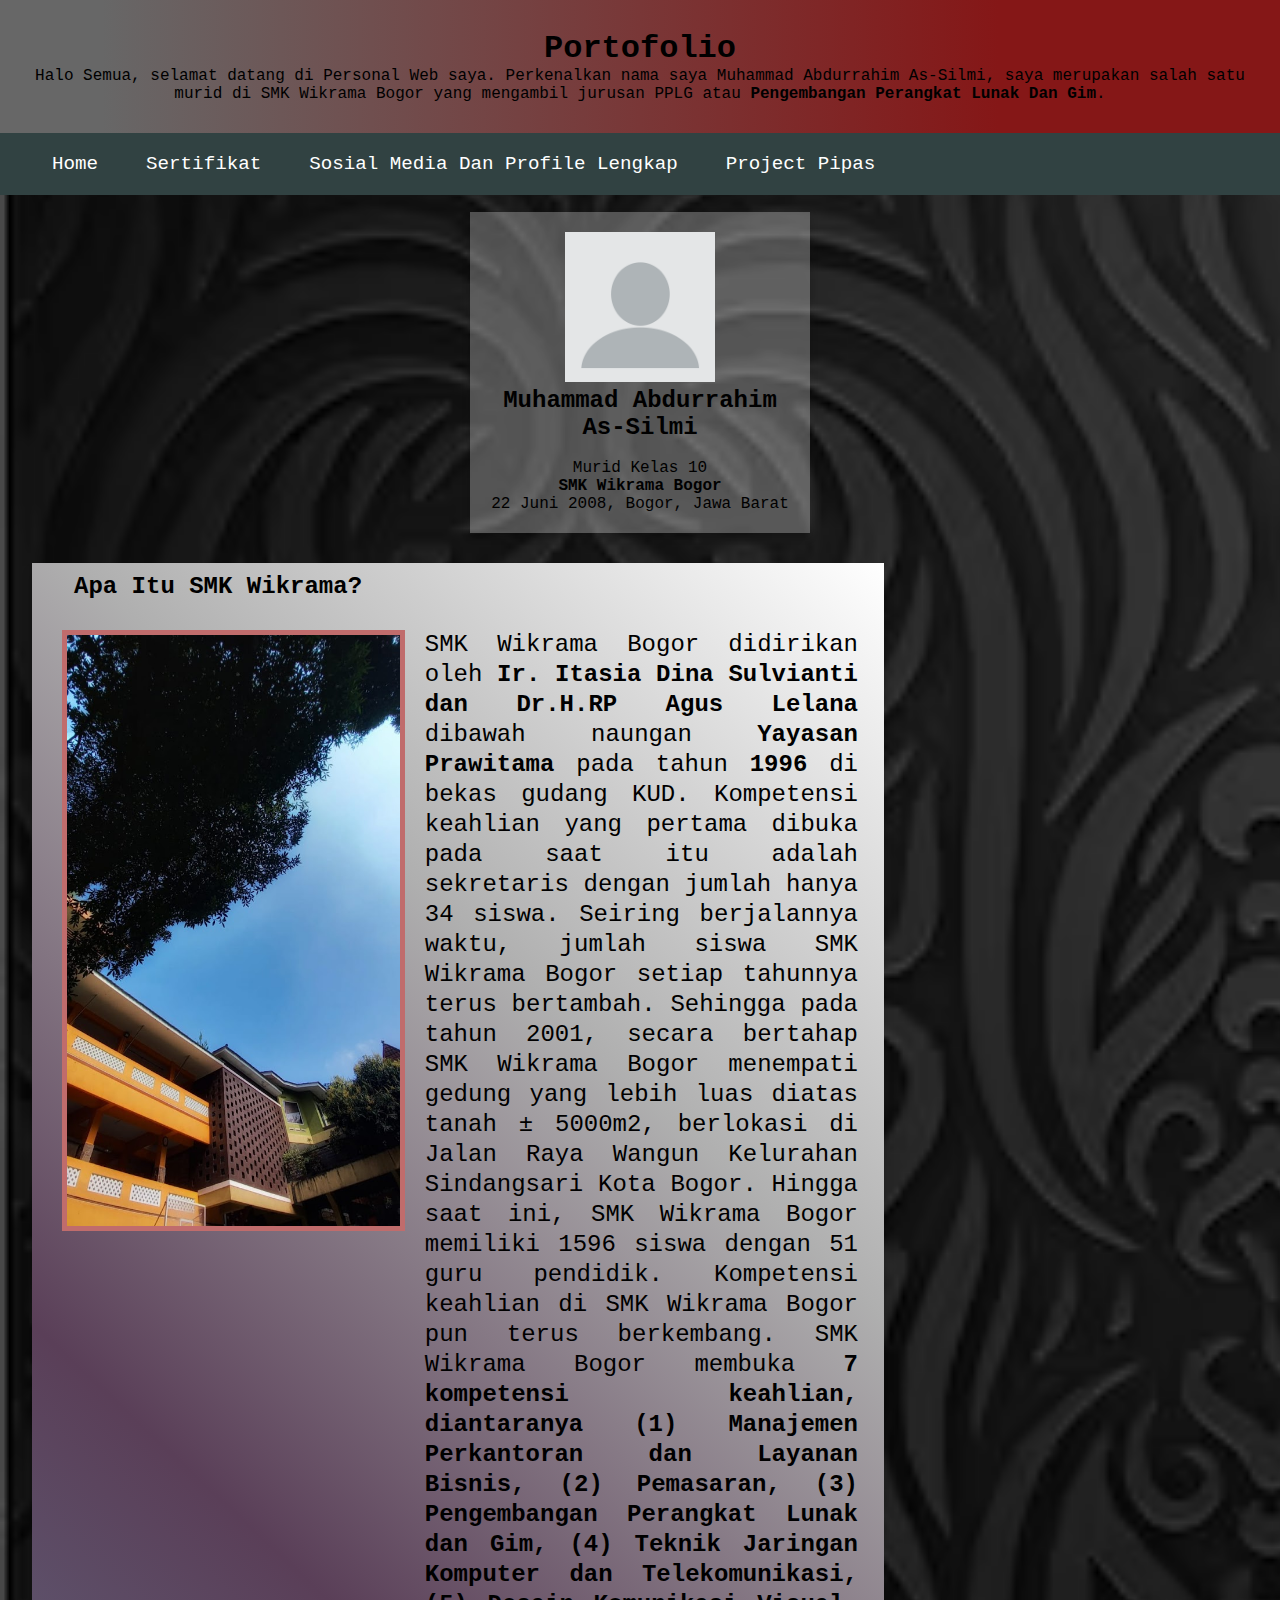
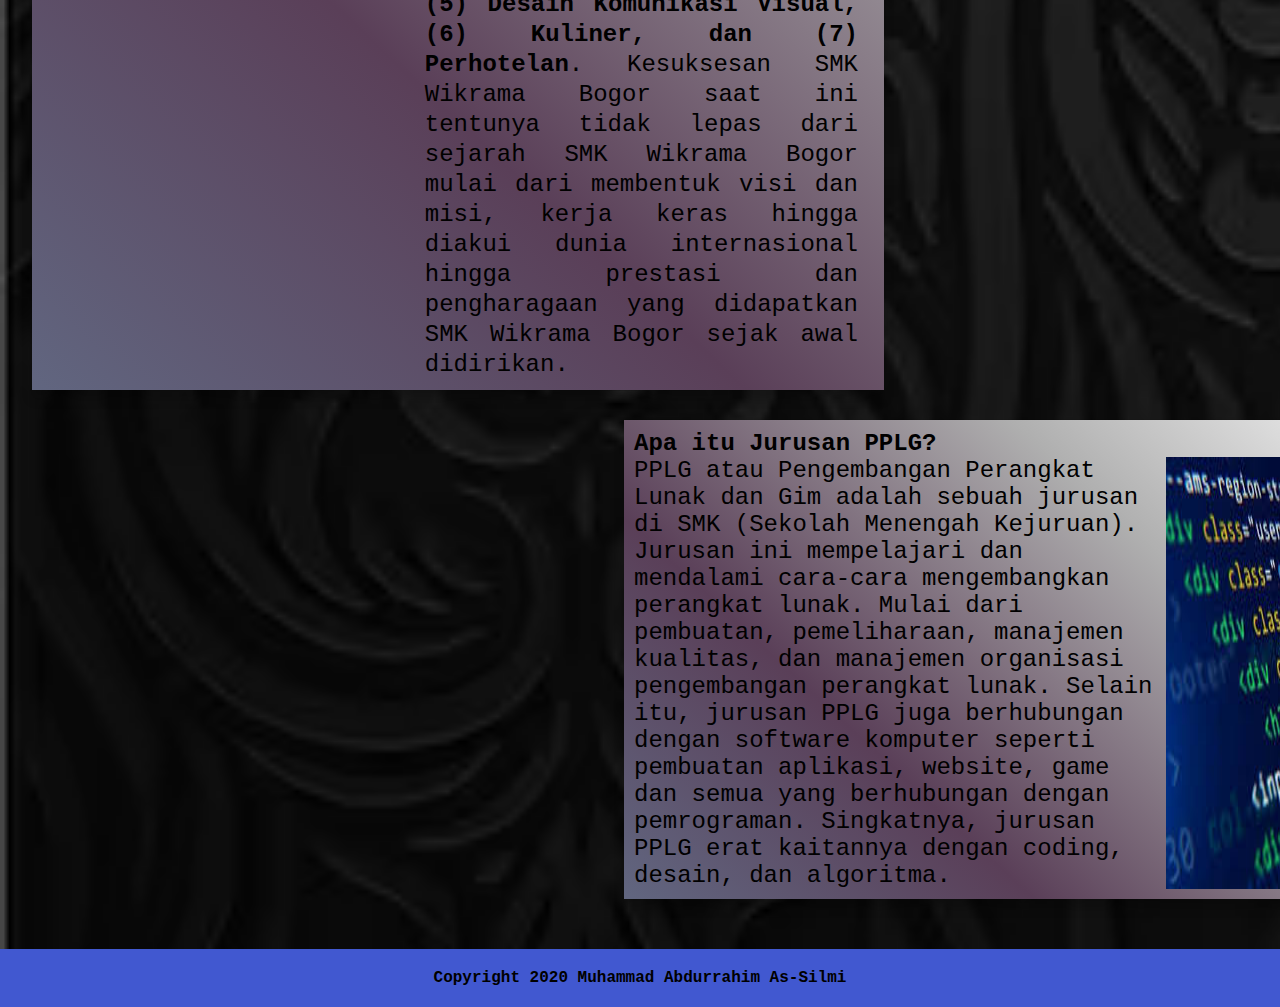
<file: index.html>
<!DOCTYPE html>
<html lang="en">
<head>
    <meta charset="UTF-8">
    <meta name="viewport" content="width=device-width, initial-scale=1.0">
    <title>Home</title>
    <link rel="stylesheet" href="StyleHome.css">
</head>
<body>
    <header>
    <div class="jumbotron">
    <h1>Portofolio</h1>
    <p>
        Halo Semua, selamat datang di Personal Web saya.
        Perkenalkan nama saya Muhammad Abdurrahim As-Silmi, saya merupakan salah satu murid di SMK Wikrama Bogor yang mengambil jurusan PPLG atau <b>Pengembangan Perangkat Lunak Dan Gim</b>.
    </p>
    </div>
    </header>
    <nav>
        <ul>
            <li><a href="Home.html">Home</a></li>
            <li><a href="Sertifikat.html">Sertifikat</a></li>
            <li><a href="SosialMedia.html">Sosial Media Dan Profile Lengkap</a></li>
            <li><a href="ProjectPipas.html">Project Pipas</a></li>
        </ul>
    </nav>

    <div class="MyProfile">
        <img src="blank-profile-picture-973460_1280.png" alt="Foto Saya" style="width: 150px;">
        <h2>Muhammad Abdurrahim As-Silmi</h2><br>
        <p class="title">Murid Kelas 10</p>
        <p><b>SMK Wikrama Bogor</b></p>
        <p>22 Juni 2008, Bogor, Jawa Barat</p>
    </div>

    <div class="konten1">
    <h2 class="J1">Apa Itu SMK Wikrama?</h2>
    <div class="flex">   
    <img src="WK.jpg" alt="SMK-Wikrama-Bogor" class="fotoWK">
    <p class="textWK">
        SMK Wikrama Bogor didirikan oleh <b>Ir. Itasia Dina Sulvianti dan Dr.H.RP Agus Lelana</b> dibawah naungan <b>Yayasan Prawitama</b> pada tahun <b>1996</b> di bekas gudang KUD. Kompetensi keahlian yang pertama dibuka pada saat itu adalah sekretaris dengan jumlah hanya 34 siswa.
        Seiring berjalannya waktu, jumlah siswa SMK Wikrama Bogor setiap tahunnya terus bertambah. Sehingga pada tahun 2001, secara bertahap SMK Wikrama Bogor menempati gedung yang lebih luas diatas tanah ± 5000m2, berlokasi di Jalan Raya Wangun Kelurahan Sindangsari Kota Bogor. Hingga saat ini, SMK Wikrama Bogor  memiliki 1596 siswa dengan 51 guru pendidik.
        Kompetensi keahlian di SMK Wikrama Bogor pun terus berkembang. SMK Wikrama Bogor membuka <b>7 kompetensi keahlian, diantaranya (1) Manajemen Perkantoran dan Layanan Bisnis, (2) Pemasaran, (3) Pengembangan Perangkat Lunak dan Gim, (4) Teknik Jaringan Komputer dan Telekomunikasi, (5) Desain Komunikasi Visual, (6) Kuliner, dan (7) Perhotelan</b>.
        Kesuksesan SMK Wikrama Bogor saat ini tentunya tidak lepas dari sejarah SMK Wikrama Bogor  mulai dari membentuk visi dan misi, kerja keras hingga diakui dunia internasional hingga prestasi dan pengharagaan yang didapatkan SMK Wikrama Bogor sejak awal didirikan.
    </p>
    </div> 
    </div>

    <div class="konten2">
    <h2 class="J2">Apa itu Jurusan PPLG?</h2>
    <div class="flex2">
     <p class="textCO">PPLG atau Pengembangan Perangkat Lunak dan Gim adalah sebuah jurusan di SMK (Sekolah Menengah Kejuruan). Jurusan ini mempelajari dan mendalami cara-cara mengembangkan perangkat lunak. Mulai dari pembuatan, pemeliharaan, manajemen kualitas, dan manajemen organisasi pengembangan perangkat lunak.
        Selain itu, jurusan PPLG juga berhubungan dengan software komputer seperti pembuatan aplikasi, website, game dan semua yang berhubungan dengan pemrograman. Singkatnya, jurusan PPLG erat kaitannya dengan coding, desain, dan algoritma.
    </p>   
    <img src="Codingan.jpeg" alt="Coding" class="fotoCoding">
    </div>
    </div>

    <footer>
        <p>Copyright 2020 Muhammad Abdurrahim As-Silmi</p>
    </footer>

</body>
</html>
</file>
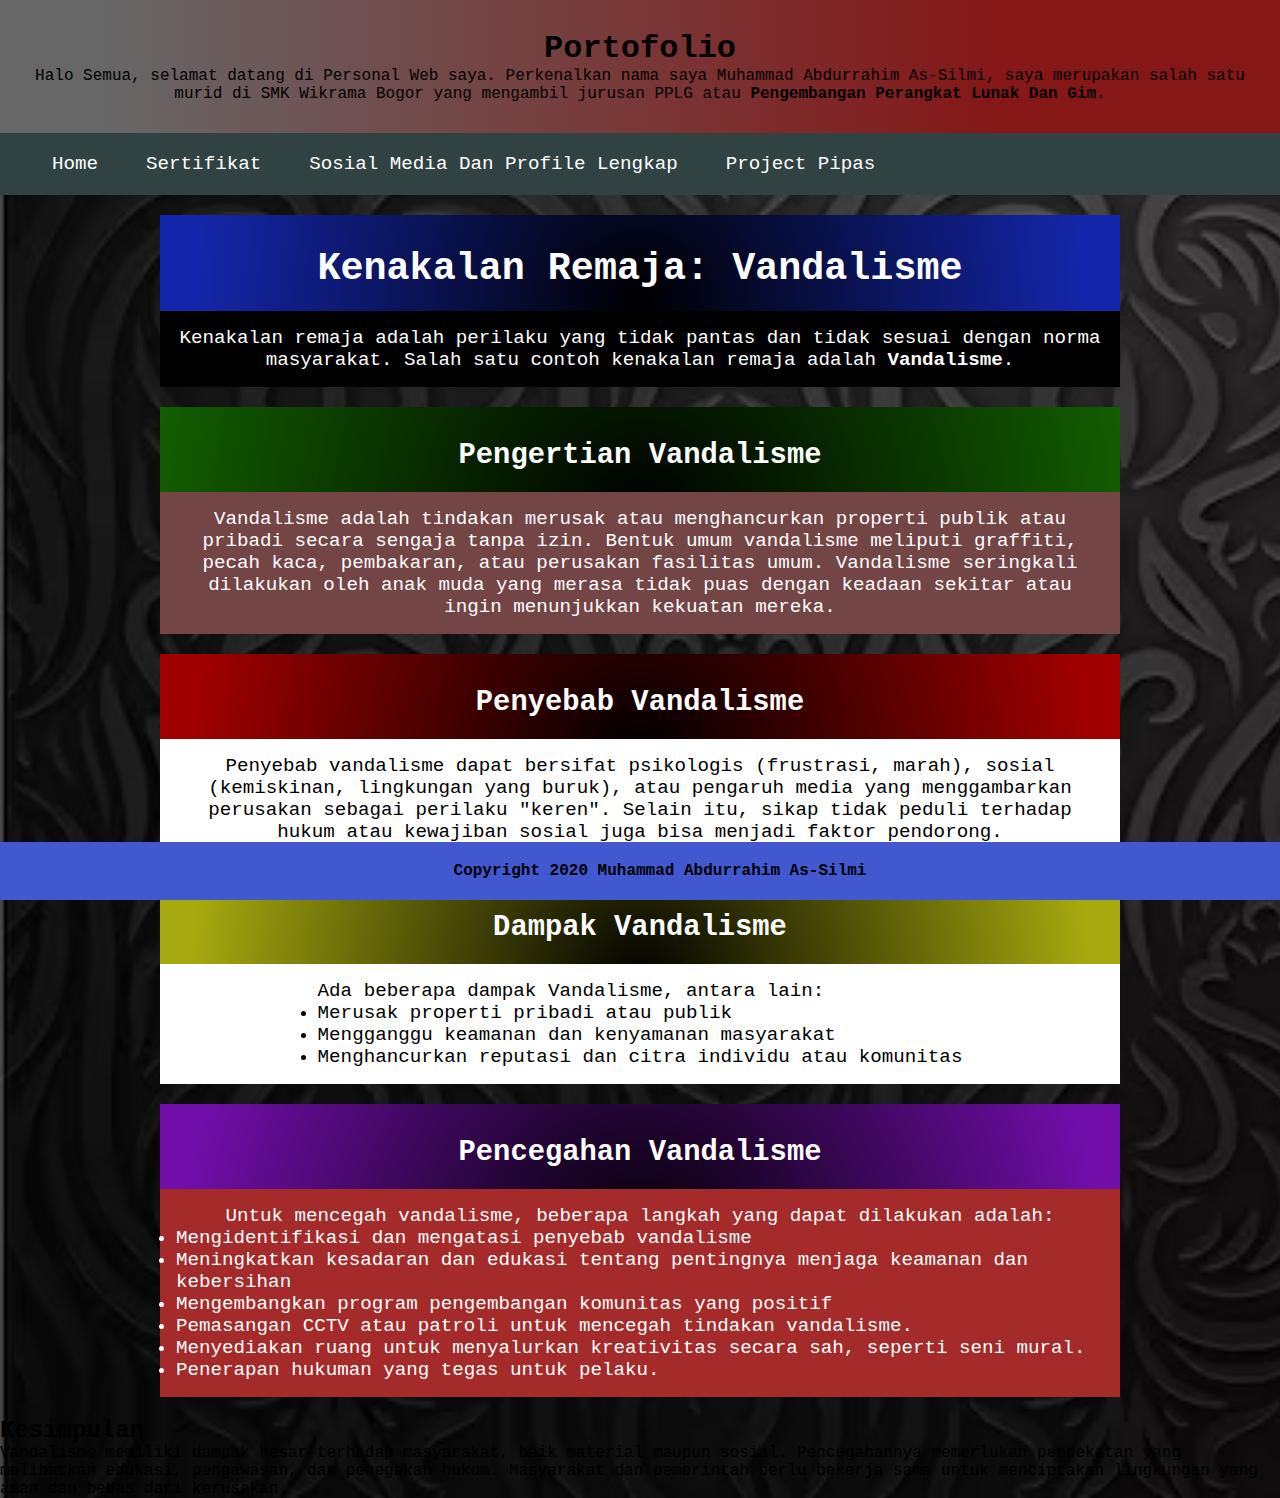
<file: ProjectPipas.html>
<!DOCTYPE html>
<html lang="en">
<head>
    <meta charset="UTF-8">
    <meta name="viewport" content="width=device-width, initial-scale=1.0">
    <title>Project Pipas</title>
    <link rel="stylesheet" href="StylePipas.css">
</head>
<body>
    <header>
    <div class="jumbotron">
    <h1>Portofolio</h1>
    <p>
        Halo Semua, selamat datang di Personal Web saya.
        Perkenalkan nama saya Muhammad Abdurrahim As-Silmi, saya merupakan salah satu murid di SMK Wikrama Bogor yang mengambil jurusan PPLG atau <b>Pengembangan Perangkat Lunak Dan Gim</b>.
    </p>
    </div>
    </header>
    <nav>
        <ul>
            <li><a href="index.html">Home</a></li>
            <li><a href="Sertifikat.html">Sertifikat</a></li>
            <li><a href="SosialMedia.html">Sosial Media Dan Profile Lengkap</a></li>
            <li><a href="ProjectPipas.html">Project Pipas</a></li>
        </ul>
    </nav>

    <main>
    <div class="bab1">
    <h1>Kenakalan Remaja: Vandalisme</h1>
    <div class="textbab1">
    <p>Kenakalan remaja adalah perilaku yang tidak pantas dan tidak sesuai dengan norma masyarakat. Salah satu contoh kenakalan remaja adalah <b>Vandalisme</b>.
    </p>
    </div>
    </div>

    <div class="subbab1">
    <h2>Pengertian Vandalisme</h2>
    <div class="textsubbab1">
    <p>Vandalisme adalah tindakan merusak atau menghancurkan properti publik atau pribadi secara sengaja tanpa izin.
        Bentuk umum vandalisme meliputi graffiti, pecah kaca, pembakaran, atau perusakan fasilitas umum.
        Vandalisme seringkali dilakukan oleh anak muda yang merasa tidak puas dengan keadaan sekitar atau ingin menunjukkan kekuatan mereka.
    </p>
    </div>
    </div>

    <div class="subbab2">
    <h2>Penyebab Vandalisme</h2>
    <div class="textsubbab2">
    <p>Penyebab vandalisme dapat bersifat psikologis (frustrasi, marah), sosial (kemiskinan, lingkungan yang buruk), atau pengaruh media yang menggambarkan perusakan sebagai perilaku "keren".
        Selain itu, sikap tidak peduli terhadap hukum atau kewajiban sosial juga bisa menjadi faktor pendorong.
    </p>
    </div>
    </div>

    <div class="subbab3">
    <h2>Dampak Vandalisme</h2>
    <div class="textsubbab3">
    <div class="myul1">
    <p>Ada beberapa dampak Vandalisme, antara lain:</p>
    <ul>
        <li>Merusak properti pribadi atau publik</li>
        <li>Mengganggu keamanan dan kenyamanan masyarakat</li>
        <li>Menghancurkan reputasi dan citra individu atau komunitas</li>
    </ul>
    </div>
    </div>
    </div>
    
    <div class="subbab4">
    <h2>Pencegahan Vandalisme</h2>
    <div class="textsubbab4">
    <p>Untuk mencegah vandalisme, beberapa langkah yang dapat dilakukan adalah:</p>
    
    <div class="myul2">
    <ul>
        <li>Mengidentifikasi dan mengatasi penyebab vandalisme</li>
        <li>Meningkatkan kesadaran dan edukasi tentang pentingnya menjaga keamanan dan kebersihan</li>
        <li>Mengembangkan program pengembangan komunitas yang positif</li>
        <li>Pemasangan CCTV atau patroli untuk mencegah tindakan vandalisme.</li>
        <li>Menyediakan ruang untuk menyalurkan kreativitas secara sah, seperti seni mural.</li>
        <li>Penerapan hukuman yang tegas untuk pelaku.</li>
    </ul>
    </div>
    </div>
    </div>

    <div class="subkesimpulan">
    <h2>Kesimpulan</h2>
    <div class="textkesimpulan">
    <p>
    Vandalisme memiliki dampak besar terhadap masyarakat, baik material maupun sosial. Pencegahannya memerlukan pendekatan yang melibatkan edukasi, pengawasan, dan penegakan hukum.
    Masyarakat dan pemerintah perlu bekerja sama untuk menciptakan lingkungan yang aman dan bebas dari kerusakan.
    </p>
    </div>
    </div>
    </main>
    
    <footer>
        <p>Copyright 2020 Muhammad Abdurrahim As-Silmi</p>
    </footer>

</body>
</html>
</file>
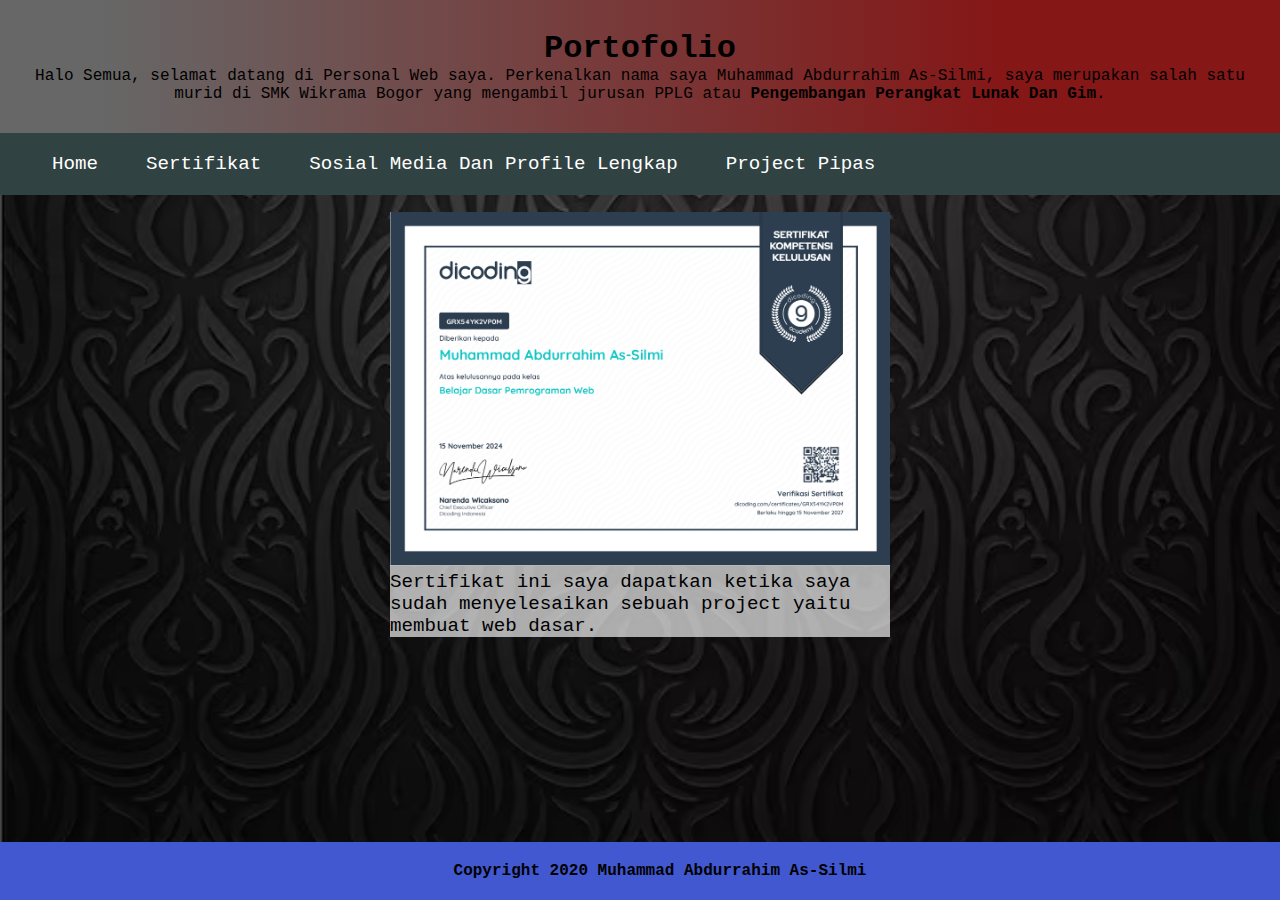
<file: Sertifikat.html>
<!DOCTYPE html>
<html lang="en">
<head>
    <meta charset="UTF-8">
    <meta name="viewport" content="width=device-width, initial-scale=1.0">
    <title>Sertifikat</title>
    <link rel="stylesheet" href="StyleSetifikat.css">
</head>
<body>
    <header>
    <div class="jumbotron">
    <h1>Portofolio</h1>
    <p>
        Halo Semua, selamat datang di Personal Web saya.
        Perkenalkan nama saya Muhammad Abdurrahim As-Silmi, saya merupakan salah satu murid di SMK Wikrama Bogor yang mengambil jurusan PPLG atau <b>Pengembangan Perangkat Lunak Dan Gim</b>.
    </p>
    </div>
    </header>
    <nav>
        <ul>
            <li><a href="Home.html">Home</a></li>
            <li><a href="Sertifikat.html">Sertifikat</a></li>
            <li><a href="SosialMedia.html">Sosial Media Dan Profile Lengkap</a></li>
            <li><a href="ProjectPipas.html">Project Pipas</a></li>
        </ul>
    </nav>


    <div class="box1">
    <img src="image.png" alt="Sertifikat-Dicoding" style="width: 500px;">
    <div class="text1">
    <p>Sertifikat ini saya dapatkan ketika saya sudah menyelesaikan sebuah project yaitu membuat web dasar. </p>
    </div>
    </div>

    <footer>
        <p>Copyright 2020 Muhammad Abdurrahim As-Silmi</p>
    </footer>

</body>
</html>
</file>
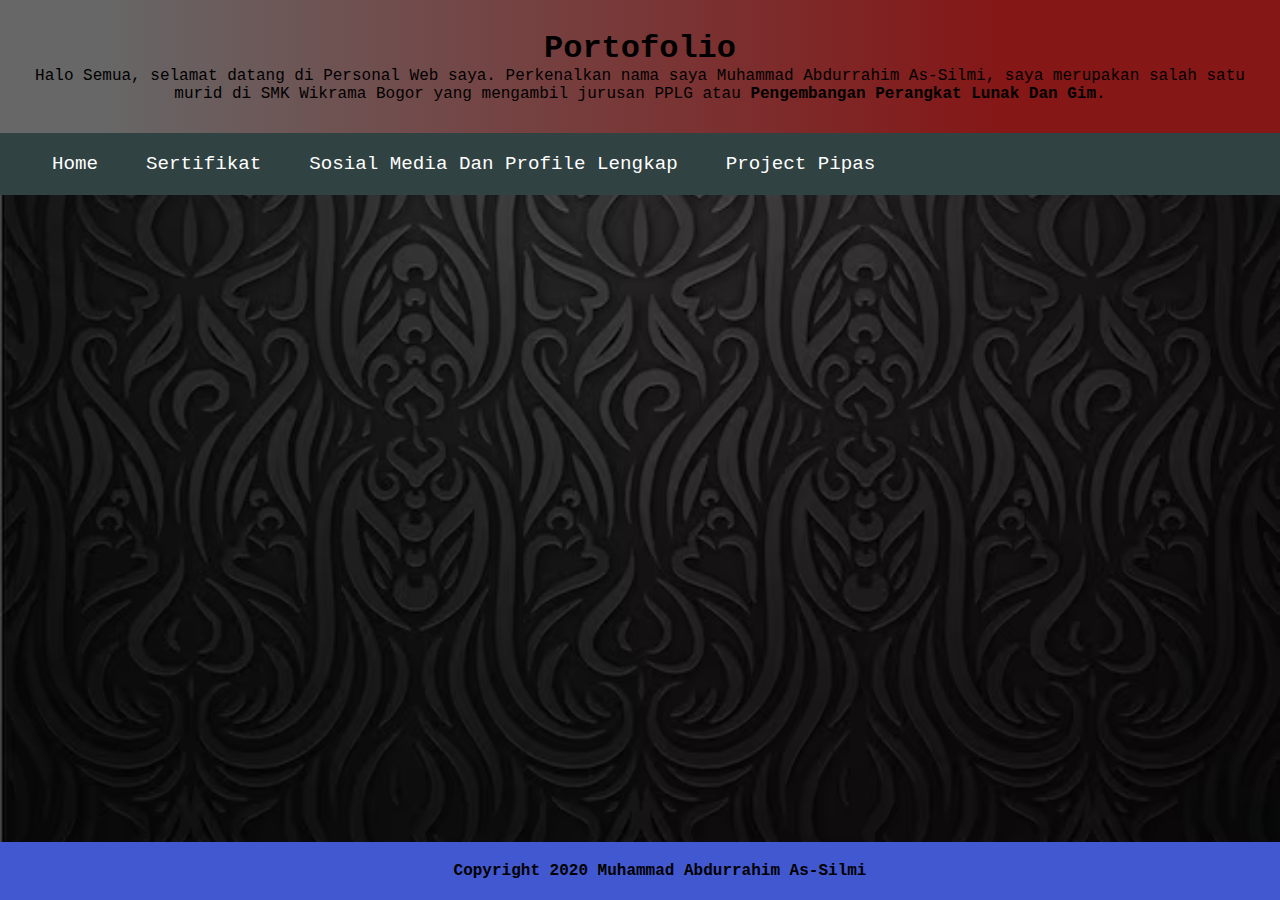
<file: SosialMedia.html>
<!DOCTYPE html>
<html lang="en">
<head>
    <meta charset="UTF-8">
    <meta name="viewport" content="width=device-width, initial-scale=1.0">
    <title>Sosial Media dan Profil Lengkap</title>
    <link rel="stylesheet" href="StyleHal3.css">
</head>
<body>
    <header>
    <div class="jumbotron">
    <h1>Portofolio</h1>
    <p>
        Halo Semua, selamat datang di Personal Web saya.
        Perkenalkan nama saya Muhammad Abdurrahim As-Silmi, saya merupakan salah satu murid di SMK Wikrama Bogor yang mengambil jurusan PPLG atau <b>Pengembangan Perangkat Lunak Dan Gim</b>.
    </p>
    </div>
    </header>
    <nav>
        <ul>
            <li><a href="index.html">Home</a></li>
            <li><a href="Sertifikat.html">Sertifikat</a></li>
            <li><a href="SosialMedia.html">Sosial Media Dan Profile Lengkap</a></li>
            <li><a href="ProjectPipas.html">Project Pipas</a></li>
        </ul>
    </nav>


    <footer>
        <p>Copyright 2020 Muhammad Abdurrahim As-Silmi</p>
    </footer>

</body>
</html>
</file>
<file: StyleHome.css>
*{
    margin: 0;
    padding: 0;
}

body {
    font-family: 'Courier New', Courier, monospace;
   background-image: url(floral-ornamental-abstract-background_52683-30016.avif);
   background-size: cover;
}
    

.jumbotron{
    padding: 30px;
    background: rgb(103,103,103);
    background: linear-gradient(90deg, rgba(103,103,103,1) 8%, rgba(133,23,23,1) 78%);
    border-radius: 0px;
    text-align: center;
}

nav ul{
    display: flex;
    padding-inline: 2rem;
    gap: 3rem;
}

nav li{
    list-style-type: none;
    font-size: larger;
}

nav a{
    text-decoration: none;
    color: white;
}

nav{
    background-color: rgb(49, 66, 66);
    padding: 20px;
    position: sticky;
    top: 0;
}

.MyProfile{
    box-shadow: 0 4px 8px 0 rgba(0, 0, 0, 0.2);
    max-width: 300px;
    margin: auto;
    margin-top: 17px;
    text-align: center;
    padding: 20px;
    background-color: #ffffff46;
}


.fotoWK{
    height: 10%;
    width: 40%;
    margin-left: 20px;
    border-style: solid;
    border-color: rgb(192, 108, 108);
    border-width: 5px;
}

.textWK{
    margin-left: 20px;
    line-height: 30px;
    margin-right: 1rem;
    text-align: justify;
    font-size: x-large;
}

.J1{
    margin-left: 2rem;
    
}

.flex{
    margin-top: 30px;
    display: flex;
  
}

.konten1{
    background-color: #4158D0;
    background-image: linear-gradient(43deg, #616680 0%, #5a3f58 30%, #afafaf 66%, #ffffff 100%);
    padding: 10px;
    width: 65%;
    box-shadow: 0 9px 10px 0 rgba(0, 0, 0, 0.2);
    margin-left: 2rem;
    margin-top: 30px;
}

.konten2{
    background-color: #4158D0;
    background-image: linear-gradient(43deg, #616680 0%, #5a3f58 30%, #afafaf 66%, #ffffff 100%);
    padding: 10px;
    width: 65%;
    box-shadow: 0 9px 10px 0 rgba(0, 0, 0, 0.2);
    margin-left: 39rem;
    margin-top: 30px;
}

.flex2{
    display: flex;
}

.textCO{
    font-size: x-large;
}
footer{
    background-color: #4158D0;
    margin-top: 50px;
    padding: 20px;
    text-align: center;
    font-weight: bold;
}
</file>
<file: StylePipas.css>
*{
    margin: 0;
    padding: 0;
}

body {
    font-family: 'Courier New', Courier, monospace;
   background-image: url(floral-ornamental-abstract-background_52683-30016.avif);
   background-size: cover;
}
    

.jumbotron{
    padding: 30px;
    background: rgb(103,103,103);
    background: linear-gradient(90deg, rgba(103,103,103,1) 8%, rgba(133,23,23,1) 78%);
    border-radius: 0px;
    text-align: center;
}

nav ul{
    display: flex;
    padding-inline: 2rem;
    gap: 3rem;
}

nav li{
    list-style-type: none;
    font-size: larger;
}

nav a{
    text-decoration: none;
    color: white;
}

nav{
    background-color: rgb(49, 66, 66);
    padding: 20px;
    position: sticky;
    top: 0;
}

.bab1{
    background: rgb(0,0,0);
    background: radial-gradient(circle, rgba(0,0,0,1) 0%, rgba(20,38,171,1) 92%);
    margin: 20px 10rem;
    padding-top: 2rem;
    text-align: center;
    color: white;
    font-size: larger;
}

.textbab1{
    background-color: rgb(0, 0, 0);
    margin-top: 20px;
    padding: 1rem;
}

.subbab1{
    background: rgb(255, 255, 255);
    background: radial-gradient(circle, rgb(0, 0, 0) 0%, rgba(18,94,0,1) 100%);
    margin: 20px 10rem;
    padding-top: 2rem;
    text-align: center;
    color: white;
    font-size: larger;
}

.textsubbab1{
    background-color: rgb(116, 69, 69);
    padding: 1rem;
    margin-top: 20px;
}

.subbab2{
    background: rgb(0,0,0);
    background: radial-gradient(circle, rgba(0,0,0,1) 0%, rgb(161, 0, 0) 92%);
    padding-top: 2rem;
    text-align: center;
    margin: 20px 10rem;
    font-size: larger;
    color: white;
}

.textsubbab2{
    background-color: white;
    padding: 1rem;
    margin-top: 20px;
    color: black;
}

.subbab3{
    background: rgb(0,0,0);
    background: radial-gradient(circle, rgba(0,0,0,1) 0%, rgb(167, 170, 14) 92%);
    margin: 20px 10rem;
    padding-top: 2rem;
    text-align: center;
    color: rgb(255, 255, 255);
    font-size: larger;
}

.textsubbab3{
    background-color: white;
    color: black;
    padding: 1rem;
    margin-top: 20px;
}

.myul1{
    display: inline-block;
    text-align: left;
}

.subbab4{
    background: rgb(0,0,0);
    background: radial-gradient(circle, rgba(0,0,0,1) 0%, rgb(113, 14, 170) 92%);
    color: white;
    text-align: center;
    padding-top: 2rem;
    margin: 20px 10rem;
    font-size: larger;
}

.textsubbab4{
    background-color: brown;
    margin-top: 20px;
    padding: 1rem;
}

.myul2{
    display: inline-block;
    text-align: left;
}

footer{
    background-color: #4158D0;
    margin-top: 50px;
    padding: 20px;
    text-align: center;
    font-weight: bold;
    bottom: 0;
    position: fixed;
    width: 100%;
}
</file>
<file: StyleSetifikat.css>
*{
    margin: 0;
    padding: 0;
}

body {
    font-family: 'Courier New', Courier, monospace;
    background-image: url(floral-ornamental-abstract-background_52683-30016.avif);
    background-size: cover;
}
    

.jumbotron{
    padding: 30px;
    background: rgb(103,103,103);
    background: linear-gradient(90deg, rgba(103,103,103,1) 8%, rgba(133,23,23,1) 78%);
    border-radius: 0px;
    text-align: center;
}

nav ul{
    display: flex;
    padding-inline: 2rem;
    gap: 3rem;
}

nav li{
    list-style-type: none;
    font-size: larger;
}

nav a{
    text-decoration: none;
    color: white;
}

nav{
    background-color: rgb(49, 66, 66);
    padding: 20px;
    position: sticky;
    top: 0;
}

.box1{
    background-color: rgba(255, 255, 255, 0.658);
    width: 500px;
    margin: auto;
    margin-top: 17px;
    
}

.text1{
    font-size: larger;
}

footer{
    background-color: #4158D0;
    margin-top: 50px;
    padding: 20px;
    text-align: center;
    font-weight: bold;
    bottom: 0;
    position: fixed;
    width: 100%;
}
</file>
<file: StyleHal3.css>
*{
    margin: 0;
    padding: 0;
}

body {
    font-family: 'Courier New', Courier, monospace;
   background-image: url(floral-ornamental-abstract-background_52683-30016.avif);
   background-size: cover;
}
    

.jumbotron{
    padding: 30px;
    background: rgb(103,103,103);
    background: linear-gradient(90deg, rgba(103,103,103,1) 8%, rgba(133,23,23,1) 78%);
    border-radius: 0px;
    text-align: center;
}

nav ul{
    display: flex;
    padding-inline: 2rem;
    gap: 3rem;
}

nav li{
    list-style-type: none;
    font-size: larger;
}

nav a{
    text-decoration: none;
    color: white;
}

nav{
    background-color: rgb(49, 66, 66);
    padding: 20px;
    position: sticky;
    top: 0;
}

footer{
    background-color: #4158D0;
    margin-top: 50px;
    padding: 20px;
    text-align: center;
    font-weight: bold;
    bottom: 0;
    position: fixed;
    width: 100%;
}
</file>
